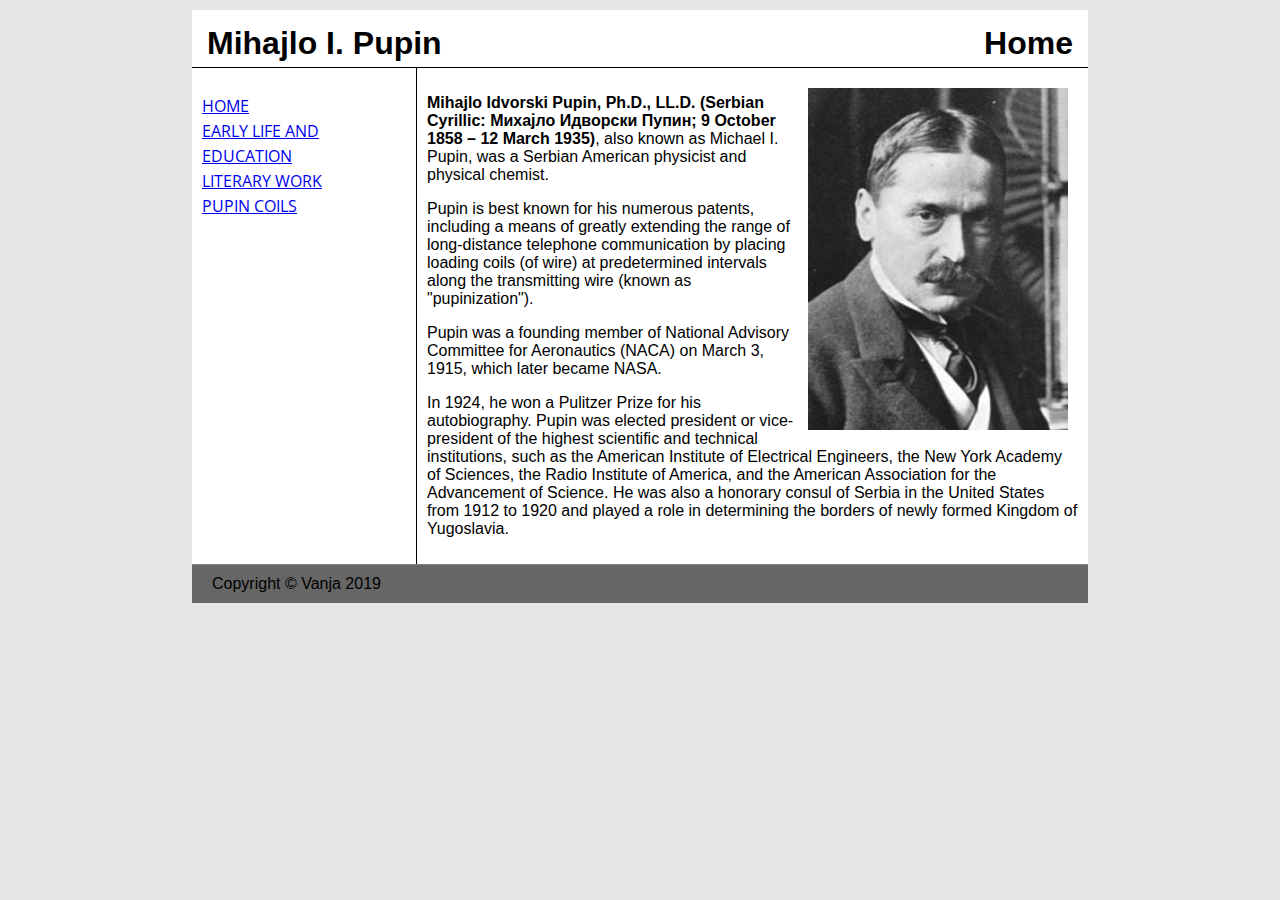
<file: index.html>
<!DOCTYPE html>
<html lang="en">
<head>
	<meta charset="utf-8">
	<link rel="stylesheet" type="text/css" href="css/style.css">
	<link href="https://fonts.googleapis.com/css?family=Open+Sans&display=swap" rel="stylesheet"> 
	<title>Mihajlo I. Pupin - Home</title>
</head>
<body>


	<div class="main">

		<header>
			<h1>Mihajlo I. Pupin <span class="span-header">Home</span></h1>
		</header>

		<nav class="navigation">
			<ul>
				<li><a href="index.html">Home</a></li>
				<li><a href="education.html">Early Life and Education</a></li>
				<li><a href="work.html">Literary Work</a></li>
				<li><a href="coils.html">Pupin Coils</a></li>
			</ul>
		</nav>

		<div class="article">
			<img src="slike/pupin.jpg" class="img-pupin" alt="Mihajlo Pupin">

			<p><strong>Mihajlo Idvorski Pupin, Ph.D., LL.D. (Serbian Cyrillic: Михајло Идворски Пупин; 9 October 1858 – 12 March 1935)</strong>, also known as Michael I. Pupin, was a Serbian American physicist and physical chemist.</p>

			<p>Pupin is best known for his numerous patents, including a means of greatly extending the range of long-distance telephone communication by placing loading coils (of wire) at predetermined intervals along the transmitting wire (known as "pupinization").</p>

			<p>Pupin was a founding member of National Advisory Committee for Aeronautics (NACA) on March 3, 1915, which later became NASA.</p>

			<p>In 1924, he won a Pulitzer Prize for his autobiography. Pupin was elected president or vice-president of the highest scientific and technical institutions, such as the American Institute of Electrical Engineers, the New York Academy of Sciences, the Radio Institute of America, and the American Association for the Advancement of Science. He was also a honorary consul of Serbia in the United States from 1912 to 1920 and played a role in determining the borders of newly formed Kingdom of Yugoslavia.</p>
		</div>
		<footer class="footer">Copyright © Vanja 2019</footer>
	</div>

</body>
</html>
</file>
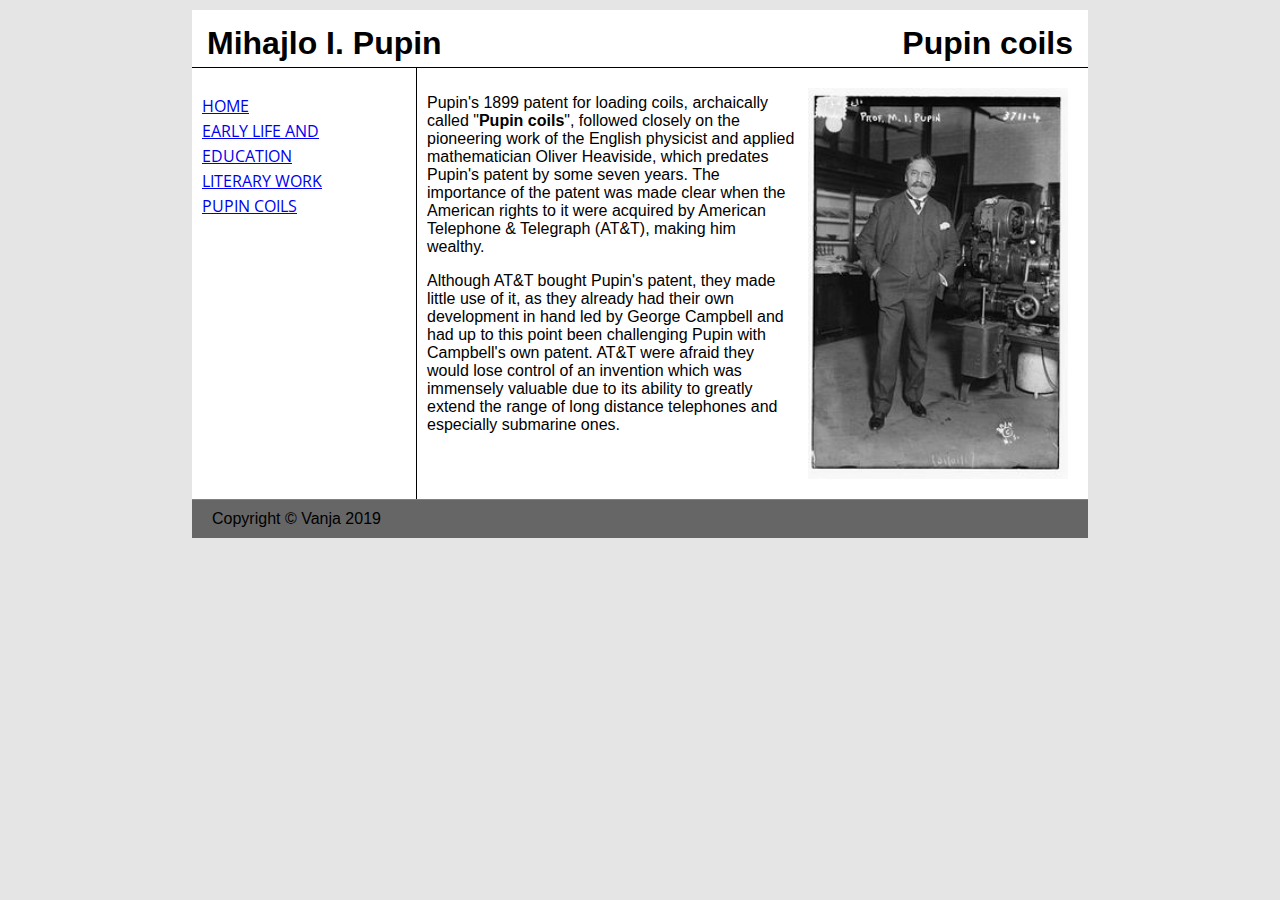
<file: coils.html>
<!DOCTYPE html>
<html lang="en">
<head>
	<meta charset="utf-8">
	<link rel="stylesheet" type="text/css" href="css/style.css">
	<link href="https://fonts.googleapis.com/css?family=Open+Sans&display=swap" rel="stylesheet">
	<title>Mihajlo I. Pupin - Pupin coils</title>
</head>
<body>


	<div class="main">

		<header>
			<h1>Mihajlo I. Pupin <span class="span-header">Pupin coils</span></h1>
		</header>

		<nav class="navigation">
			<ul>
				<li><a href="index.html">Home</a></li>
				<li><a href="education.html">Early Life and Education</a></li>
				<li><a href="work.html">Literary Work</a></li>
				<li><a href="coils.html">Pupin Coils</a></li>
			</ul>
		</nav>

		<div class="article">
			<img src="slike/pupin-1916.jpg" class="img-pupin" alt="Pupin coils">

			<p>Pupin's 1899 patent for loading coils, archaically called "<b>Pupin coils</b>", followed closely on the pioneering work of the English physicist and applied mathematician Oliver Heaviside, which predates Pupin's patent by some seven years. The importance of the patent was made clear when the American rights to it were acquired by American Telephone & Telegraph (AT&T), making him wealthy.</p> <p>Although AT&T bought Pupin's patent, they made little use of it, as they already had their own development in hand led by George Campbell and had up to this point been challenging Pupin with Campbell's own patent. AT&T were afraid they would lose control of an invention which was immensely valuable due to its ability to greatly extend the range of long distance telephones and especially submarine ones.</p>
		</div>
		<footer class="footer">Copyright © Vanja 2019</footer>
	</div>

</body>
</html>
</file>
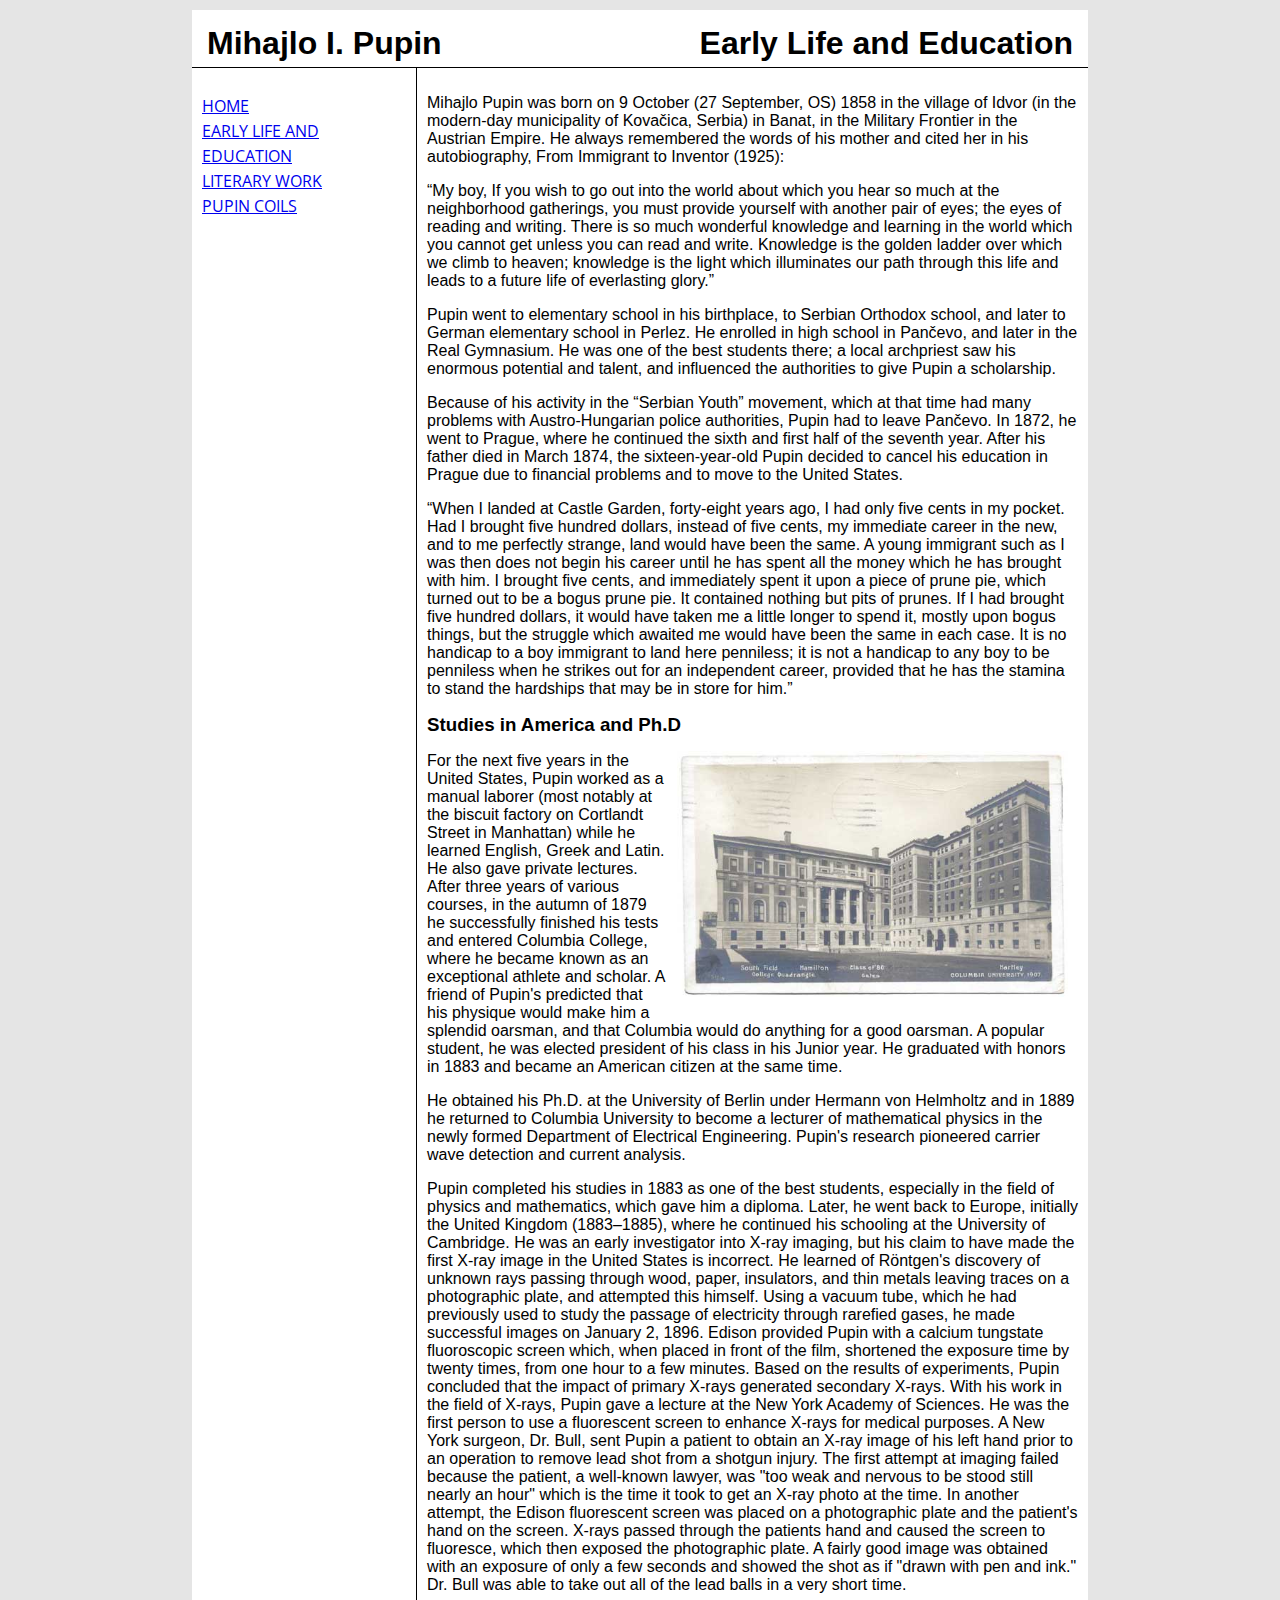
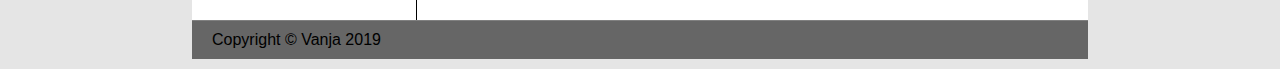
<file: education.html>
<!DOCTYPE html>
<html lang="en">
<head>
	<meta charset="utf-8">
	<link rel="stylesheet" type="text/css" href="css/style.css">
	<link href="https://fonts.googleapis.com/css?family=Open+Sans&display=swap" rel="stylesheet">
	<title>Mihajlo I. Pupin - Early Life and Education</title>
</head>
<body>


	<div class="main">

		<header>
			<h1>Mihajlo I. Pupin <span class="span-header">Early Life and Education</span></h1>
		</header>

		<nav class="navigation">
			<ul>
				<li><a href="index.html">Home</a></li>
				<li><a href="education.html">Early Life and Education</a></li>
				<li><a href="work.html">Literary Work</a></li>
				<li><a href="coils.html">Pupin Coils</a></li>
			</ul>
		</nav>

		<div class="article">

			<p>Mihajlo Pupin was born on 9 October (27 September, OS) 1858 in the village of Idvor (in the modern-day municipality of Kovačica, Serbia) in Banat, in the Military Frontier in the Austrian Empire. He always remembered the words of his mother and cited her in his autobiography, From Immigrant to Inventor (1925):</p>

			<p>“My boy, If you wish to go out into the world about which you hear so much at the neighborhood gatherings, you must provide yourself with another pair of eyes; the eyes of reading and writing. There is so much wonderful knowledge and learning in the world which you cannot get unless you can read and write. Knowledge is the golden ladder over which we climb to heaven; knowledge is the light which illuminates our path through this life and leads to a future life of everlasting glory.”</p>

			<p>Pupin went to elementary school in his birthplace, to Serbian Orthodox school, and later to German elementary school in Perlez. He enrolled in high school in Pančevo, and later in the Real Gymnasium. He was one of the best students there; a local archpriest saw his enormous potential and talent, and influenced the authorities to give Pupin a scholarship.</p>

			<p>Because of his activity in the “Serbian Youth” movement, which at that time had many problems with Austro-Hungarian police authorities, Pupin had to leave Pančevo. In 1872, he went to Prague, where he continued the sixth and first half of the seventh year. After his father died in March 1874, the sixteen-year-old Pupin decided to cancel his education in Prague due to financial problems and to move to the United States.</p>

			<p>“When I landed at Castle Garden, forty-eight years ago, I had only five cents in my pocket. Had I brought five hundred dollars, instead of five cents, my immediate career in the new, and to me perfectly strange, land would have been the same. A young immigrant such as I was then does not begin his career until he has spent all the money which he has brought with him. I brought five cents, and immediately spent it upon a piece of prune pie, which turned out to be a bogus prune pie. It contained nothing but pits of prunes. If I had brought five hundred dollars, it would have taken me a little longer to spend it, mostly upon bogus things, but the struggle which awaited me would have been the same in each case. It is no handicap to a boy immigrant to land here penniless; it is not a handicap to any boy to be penniless when he strikes out for an independent career, provided that he has the stamina to stand the hardships that may be in store for him.”</p>


			<h3>Studies in America and Ph.D</h3>

			<img src="slike/university.jpg" id="img-university" alt="Columbia University">

			<p>For the next five years in the United States, Pupin worked as a manual laborer (most notably at the biscuit factory on Cortlandt Street in Manhattan) while he learned English, Greek and Latin. He also gave private lectures. After three years of various courses, in the autumn of 1879 he successfully finished his tests and entered Columbia College, where he became known as an exceptional athlete and scholar. A friend of Pupin's predicted that his physique would make him a splendid oarsman, and that Columbia would do anything for a good oarsman. A popular student, he was elected president of his class in his Junior year. He graduated with honors in 1883 and became an American citizen at the same time.</p>

			<p>He obtained his Ph.D. at the University of Berlin under Hermann von Helmholtz and in 1889 he returned to Columbia University to become a lecturer of mathematical physics in the newly formed Department of Electrical Engineering. Pupin's research pioneered carrier wave detection and current analysis.</p>

			<p>Pupin completed his studies in 1883 as one of the best students, especially in the field of physics and mathematics, which gave him a diploma. Later, he went back to Europe, initially the United Kingdom (1883–1885), where he continued his schooling at the University of Cambridge. He was an early investigator into X-ray imaging, but his claim to have made the first X-ray image in the United States is incorrect. He learned of Röntgen's discovery of unknown rays passing through wood, paper, insulators, and thin metals leaving traces on a photographic plate, and attempted this himself. Using a vacuum tube, which he had previously used to study the passage of electricity through rarefied gases, he made successful images on January 2, 1896. Edison provided Pupin with a calcium tungstate fluoroscopic screen which, when placed in front of the film, shortened the exposure time by twenty times, from one hour to a few minutes. Based on the results of experiments, Pupin concluded that the impact of primary X-rays generated secondary X-rays. With his work in the field of X-rays, Pupin gave a lecture at the New York Academy of Sciences. He was the first person to use a fluorescent screen to enhance X-rays for medical purposes. A New York surgeon, Dr. Bull, sent Pupin a patient to obtain an X-ray image of his left hand prior to an operation to remove lead shot from a shotgun injury. The first attempt at imaging failed because the patient, a well-known lawyer, was "too weak and nervous to be stood still nearly an hour" which is the time it took to get an X-ray photo at the time. In another attempt, the Edison fluorescent screen was placed on a photographic plate and the patient's hand on the screen. X-rays passed through the patients hand and caused the screen to fluoresce, which then exposed the photographic plate. A fairly good image was obtained with an exposure of only a few seconds and showed the shot as if "drawn with pen and ink." Dr. Bull was able to take out all of the lead balls in a very short time.</p>

			
		</div>
		<footer class="footer">Copyright © Vanja 2019</footer>
	</div>

</body>
</html>
</file>
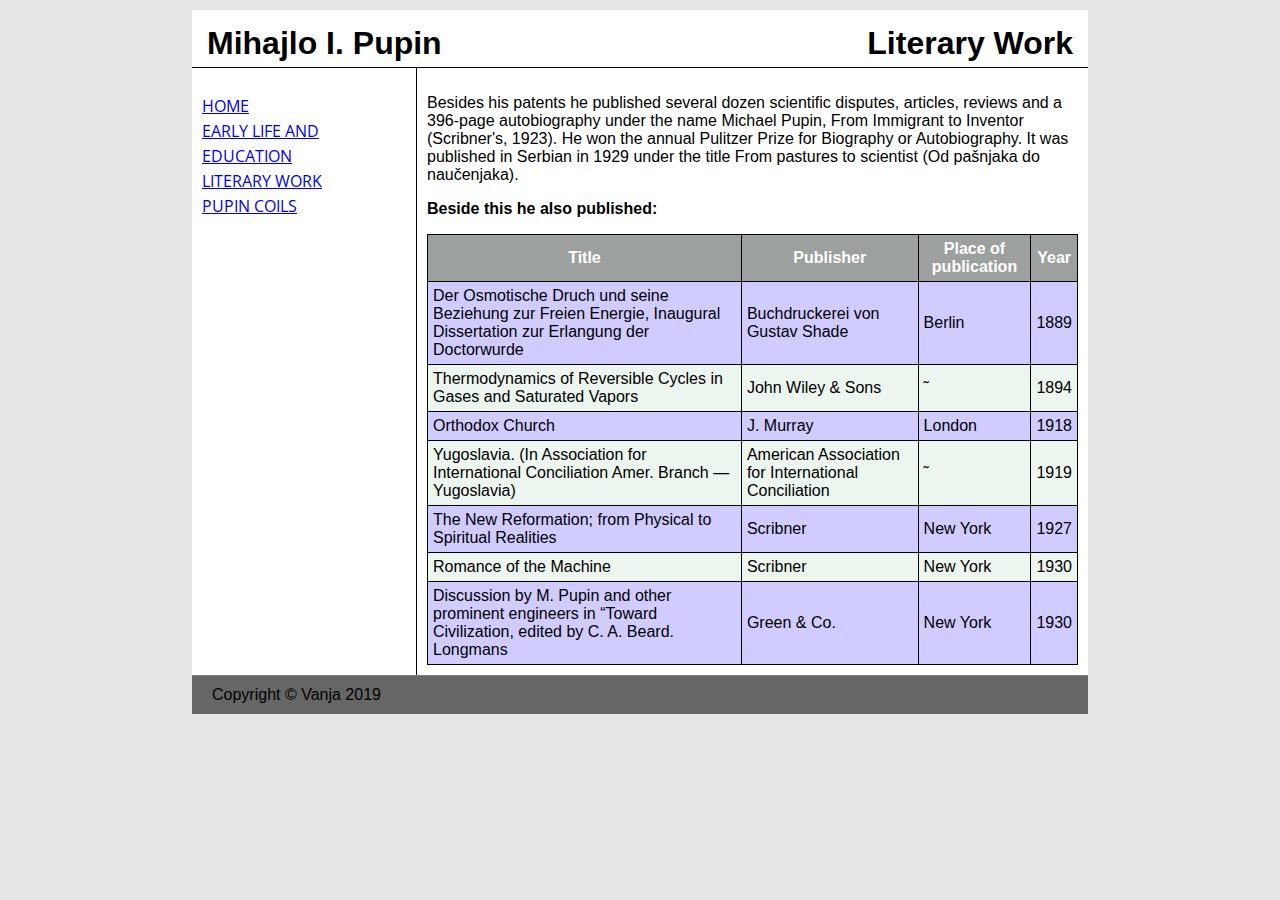
<file: work.html>
<!DOCTYPE html>
<html lang="en">
<head>
	<meta charset="utf-8">
	<link rel="stylesheet" type="text/css" href="css/style.css">
	<link href="https://fonts.googleapis.com/css?family=Open+Sans&display=swap" rel="stylesheet">
	<title>Mihajlo I. Pupin - Literary Work</title>
</head>
<body>


	<div class="main">

		<header>
			<h1>Mihajlo I. Pupin <span class="span-header">Literary Work</span></h1>
		</header>

		<nav class="navigation">
			<ul>
				<li><a href="index.html">Home</a></li>
				<li><a href="education.html">Early Life and Education</a></li>
				<li><a href="work.html">Literary Work</a></li>
				<li><a href="coils.html">Pupin Coils</a></li>
			</ul>
		</nav>

		<div class="article">

			<p>Besides his patents he published several dozen scientific disputes, articles, reviews and a 396-page autobiography under the name Michael Pupin, From Immigrant to Inventor (Scribner's, 1923). He won the annual Pulitzer Prize for Biography or Autobiography. It was published in Serbian in 1929 under the title From pastures to scientist (Od pašnjaka do naučenjaka).</p>
			<p><b>Beside this he also published:</b></p>
			<table>
				<tr id="table-heading">
					<th>Title</th>
					<th>Publisher</th>
					<th>Place of publication</th>
					<th>Year</th>
				</tr>
				<tr class="table-even">
					<td>Der Osmotische Druch und seine Beziehung zur Freien Energie, Inaugural Dissertation zur Erlangung der Doctorwurde</td>
					<td>Buchdruckerei von Gustav Shade</td>
					<td>Berlin</td>
					<td>1889</td>
				</tr>
				<tr>
					<td>Thermodynamics of Reversible Cycles in Gases and Saturated Vapors</td>
					<td>John Wiley & Sons</td>
					<td>&tilde;</td>
					<td>1894</td>
				</tr>
				<tr class="table-even">
					<td>Orthodox Church</td>
					<td>J. Murray</td>
					<td>London</td>
					<td>1918</td>
				</tr>
				<tr>
					<td>Yugoslavia. (In Association for International Conciliation Amer. Branch —Yugoslavia)</td>
					<td>American Association for International Conciliation</td>
					<td>&tilde;</td>
					<td>1919</td>
				</tr>
				<tr class="table-even">
					<td>The New Reformation; from Physical to Spiritual Realities</td>
					<td>Scribner</td>
					<td>New York</td>
					<td>1927</td>
				</tr>
				<tr>
					<td>Romance of the Machine</td>
					<td>Scribner</td>
					<td>New York</td>
					<td>1930</td>
				</tr>
				<tr class="table-even">
					<td>Discussion by M. Pupin and other prominent engineers in “Toward Civilization, edited by C. A. Beard. Longmans</td>
					<td>Green & Co.</td>
					<td>New York</td>
					<td>1930</td>
				</tr>
			</table>
		</div>
		<footer class="footer">Copyright © Vanja 2019</footer>
	</div>

</body>
</html>
</file>
<file: css/style.css>
body {
	margin: 0;
	padding: 0;
	background: #e5e5e5;
	font-family: sans-serif;
}

.main {
	margin: 10px auto 10px;
	width: 70%;
	background: #ffffff;
}

header {
	padding: 5px 15px 0 15px;
	border-bottom: 1px solid black;
}

h1, h3 {
	margin-top: 10px;
	margin-bottom: 5px;
}

.span-header {
	float: right;
}

.article {
	width: 75%;
	padding: 10px;
	float: left;
	vertical-align: top;
	background: #ffffff;
	box-sizing: border-box;
	border-left: 1px solid black
}

.navigation {
	font-family: 'Open Sans', sans-serif;
	text-transform: uppercase;
	width: 25%;
	float: left;
	background: #ffffff;
}

ul {
	list-style-type: none;
	padding: 10px;
	line-height: 25px;
}

.img-pupin {
	float: right;
	padding: 10px;
	width: 40%;
}

#img-university {
	float: right;
	padding: 10px;
	width: 60%;
}

table, th, td {
	padding: 5px;
	border: solid 1px black;
	border-collapse: collapse;
}

tr {
	background-color: #edf5ef;
}

.table-even {
	background-color: #d0ccff;
}

#table-heading {
	background-color: #9ca19f;
	color: white;
}

.footer {
	clear: both;
	border-top: 1px solid gray;
	padding: 10px 10px 10px 20px;
	background: #666666;
}
</file>
